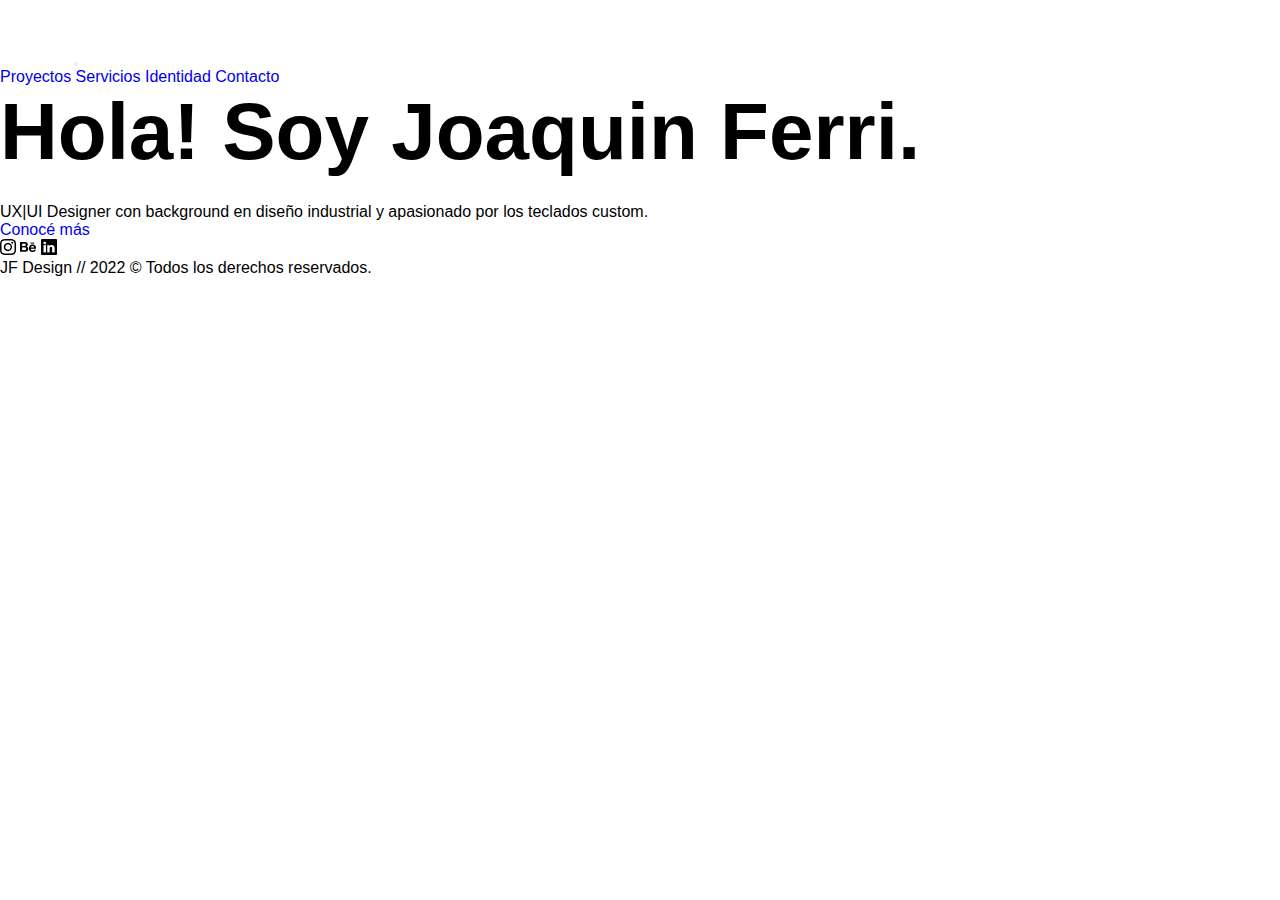
<file: index.html>
<!DOCTYPE html>
<html lang="en">
<head>
    <meta charset="UTF-8">
    <meta http-equiv="X-UA-Compatible" content="IE=edge">
    <meta name="viewport" content="width=device-width, initial-scale=1.0">
    <title>Bootstrap</title>
    <link href="https://cdn.jsdelivr.net/npm/bootstrap@5.2.0/dist/css/bootstrap.min.css" rel="stylesheet" integrity="sha384-gH2yIJqKdNHPEq0n4Mqa/HGKIhSkIHeL5AyhkYV8i59U5AR6csBvApHHNl/vI1Bx" crossorigin="anonymous">
    <link rel="stylesheet" href="./css/styles.css">
</head>


<body>

    
    <nav class="navbar navbar-expand-lg navbar-dark bg-dark">
        <div class="container-fluid">
          <a class="navbar-brand" href="#">
            <img src="./assets/logo_blanco.svg" alt="logo" width="70" height="64" class="d-inline-block align-text-top"></a>
          <button class="navbar-toggler" type="button" data-bs-toggle="collapse" data-bs-target="#navbarNavAltMarkup" aria-controls="navbarNavAltMarkup" aria-expanded="false" aria-label="Toggle navigation">
            <span class="navbar-toggler-icon"></span>
          </button>
          <div class="collapse navbar-collapse" id="navbarNavAltMarkup">
            <div class="navbar-nav">
              <a class="nav-link" href="./pages/proyectos.html">Proyectos</a>
              <a class="nav-link" href="#">Servicios</a>
              <a class="nav-link" href="#">Identidad</a>
              <a class="nav-link" href="./pages/contacto.html">Contacto</a>
            </div>
          </div>
        </div>
    </nav>

    <div class="container-fluid bg-success p-5">
        <div class="hero__contenido">
            <h1 class="hero__titulo">Hola! Soy Joaquin Ferri.</h1>
            <p class="hero__texto">UX|UI Designer con background en diseño industrial y apasionado por los teclados custom.</p>
            <a class="btn btn-light" href="./pages/proyectos.html"> Conocé más</a>
        </div>
    </div>


    <footer>
        <div class="container-fluid bg-primary p-5">
            <a href="https://www.instagram.com/joacoferri/"> <img src="./assets/bi_instagram.png" alt="icono instagram"></a> <!-- instagram -->
            <a href="https://www.behance.net/ferrijoaquin"> <img src="./assets/bi_behance.png" alt="icono behance"></a> <!-- behance -->
            <a href="https://www.linkedin.com/in/ferrijoaquin/"> <img src="./assets/bi_linkedin.png" alt="icono linkedin"></a> <!-- linkedin -->
            <p>JF Design // 2022 © Todos los derechos reservados.</p>
        </div>
    </footer>






<script src="https://cdn.jsdelivr.net/npm/bootstrap@5.2.0/dist/js/bootstrap.bundle.min.js" integrity="sha384-A3rJD856KowSb7dwlZdYEkO39Gagi7vIsF0jrRAoQmDKKtQBHUuLZ9AsSv4jD4Xa" crossorigin="anonymous"></script>
</body>
</html>
</file>
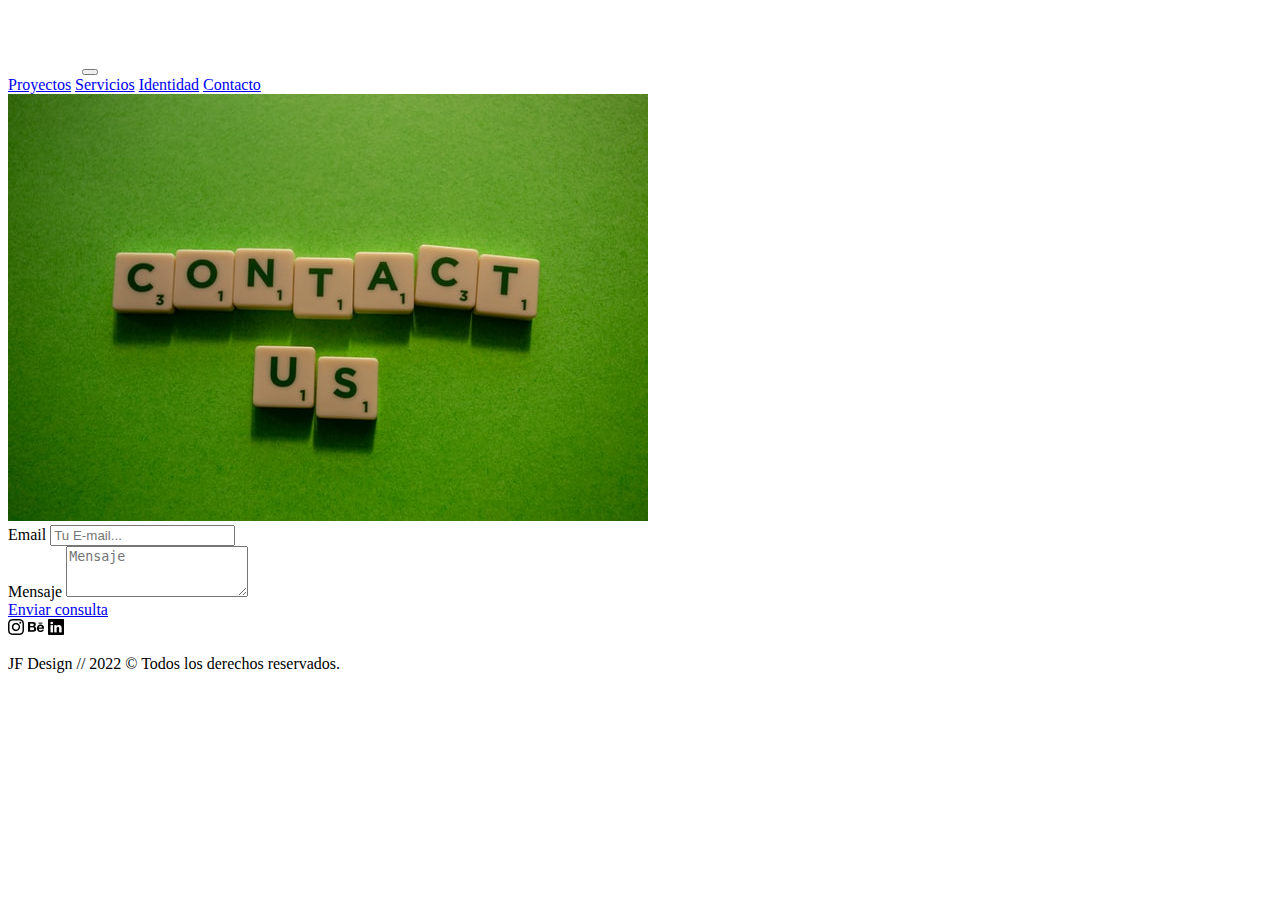
<file: pages/contacto.html>
<!DOCTYPE html>
<html lang="en">
<head>
    <meta charset="UTF-8">
    <meta http-equiv="X-UA-Compatible" content="IE=edge">
    <meta name="viewport" content="width=device-width, initial-scale=1.0">
    <title>Contacto</title>
    <link href="https://cdn.jsdelivr.net/npm/bootstrap@5.2.0/dist/css/bootstrap.min.css" rel="stylesheet" integrity="sha384-gH2yIJqKdNHPEq0n4Mqa/HGKIhSkIHeL5AyhkYV8i59U5AR6csBvApHHNl/vI1Bx" crossorigin="anonymous">
</head>


<body>
    
    
    
    <nav class="navbar navbar-expand-lg navbar-dark bg-dark">
        <div class="container-fluid">
          <a class="navbar-brand" href="../index.html">
            <img src="../assets/logo_blanco.svg" alt="logo" width="70" height="64" class="d-inline-block align-text-top"></a>
          <button class="navbar-toggler" type="button" data-bs-toggle="collapse" data-bs-target="#navbarNavAltMarkup" aria-controls="navbarNavAltMarkup" aria-expanded="false" aria-label="Toggle navigation">
            <span class="navbar-toggler-icon"></span>
          </button>
          <div class="collapse navbar-collapse" id="navbarNavAltMarkup">
            <div class="navbar-nav">
              <a class="nav-link" href="../pages/proyectos.html">Proyectos</a>
              <a class="nav-link" href="#">Servicios</a>
              <a class="nav-link" href="#">Identidad</a>
              <a class="nav-link active" aria-current="page" href="../pages/contacto.html">Contacto</a>
            </div>
          </div>
        </div>
      </nav>


        <div class="container-fluid bg-dark">
            
            <div class="d-flex justify-content-center bg-success">
                <img src="../assets/contacto.jpg" alt="contacto">
            </div>
            
            <div class="mb-3">
                <label for="formulario" class="form-label">Email</label>
                <input type="email" class="form-control" id="formulario" placeholder="Tu E-mail...">
            </div>
            <div class="mb-3">
                <label for="exampleFormControlTextarea1" class="form-label">Mensaje</label>
                <textarea class="form-control" id="exampleFormControlTextarea1" placeholder="Mensaje" rows="3"></textarea>
            </div>
            <div class="d-flex pb-5 justify-content-center">
                <a href="#" class="btn btn-light">Enviar consulta</a>
                
            </div>
        </div>  

        <footer>
            <div class="container-fluid bg-primary p-5">
                <a href="https://www.instagram.com/joacoferri/"> <img src="../assets/bi_instagram.png" alt="icono instagram"></a> <!-- instagram -->
                <a href="https://www.behance.net/ferrijoaquin"> <img src="../assets/bi_behance.png" alt="icono behance"></a> <!-- behance -->
                <a href="https://www.linkedin.com/in/ferrijoaquin/"> <img src="../assets/bi_linkedin.png" alt="icono linkedin"></a> <!-- linkedin -->
                <p>JF Design // 2022 © Todos los derechos reservados.</p>
            </div>
        </footer>

<script src="https://cdn.jsdelivr.net/npm/bootstrap@5.2.0/dist/js/bootstrap.bundle.min.js" integrity="sha384-A3rJD856KowSb7dwlZdYEkO39Gagi7vIsF0jrRAoQmDKKtQBHUuLZ9AsSv4jD4Xa" crossorigin="anonymous"></script>
</body>
</html>
</file>
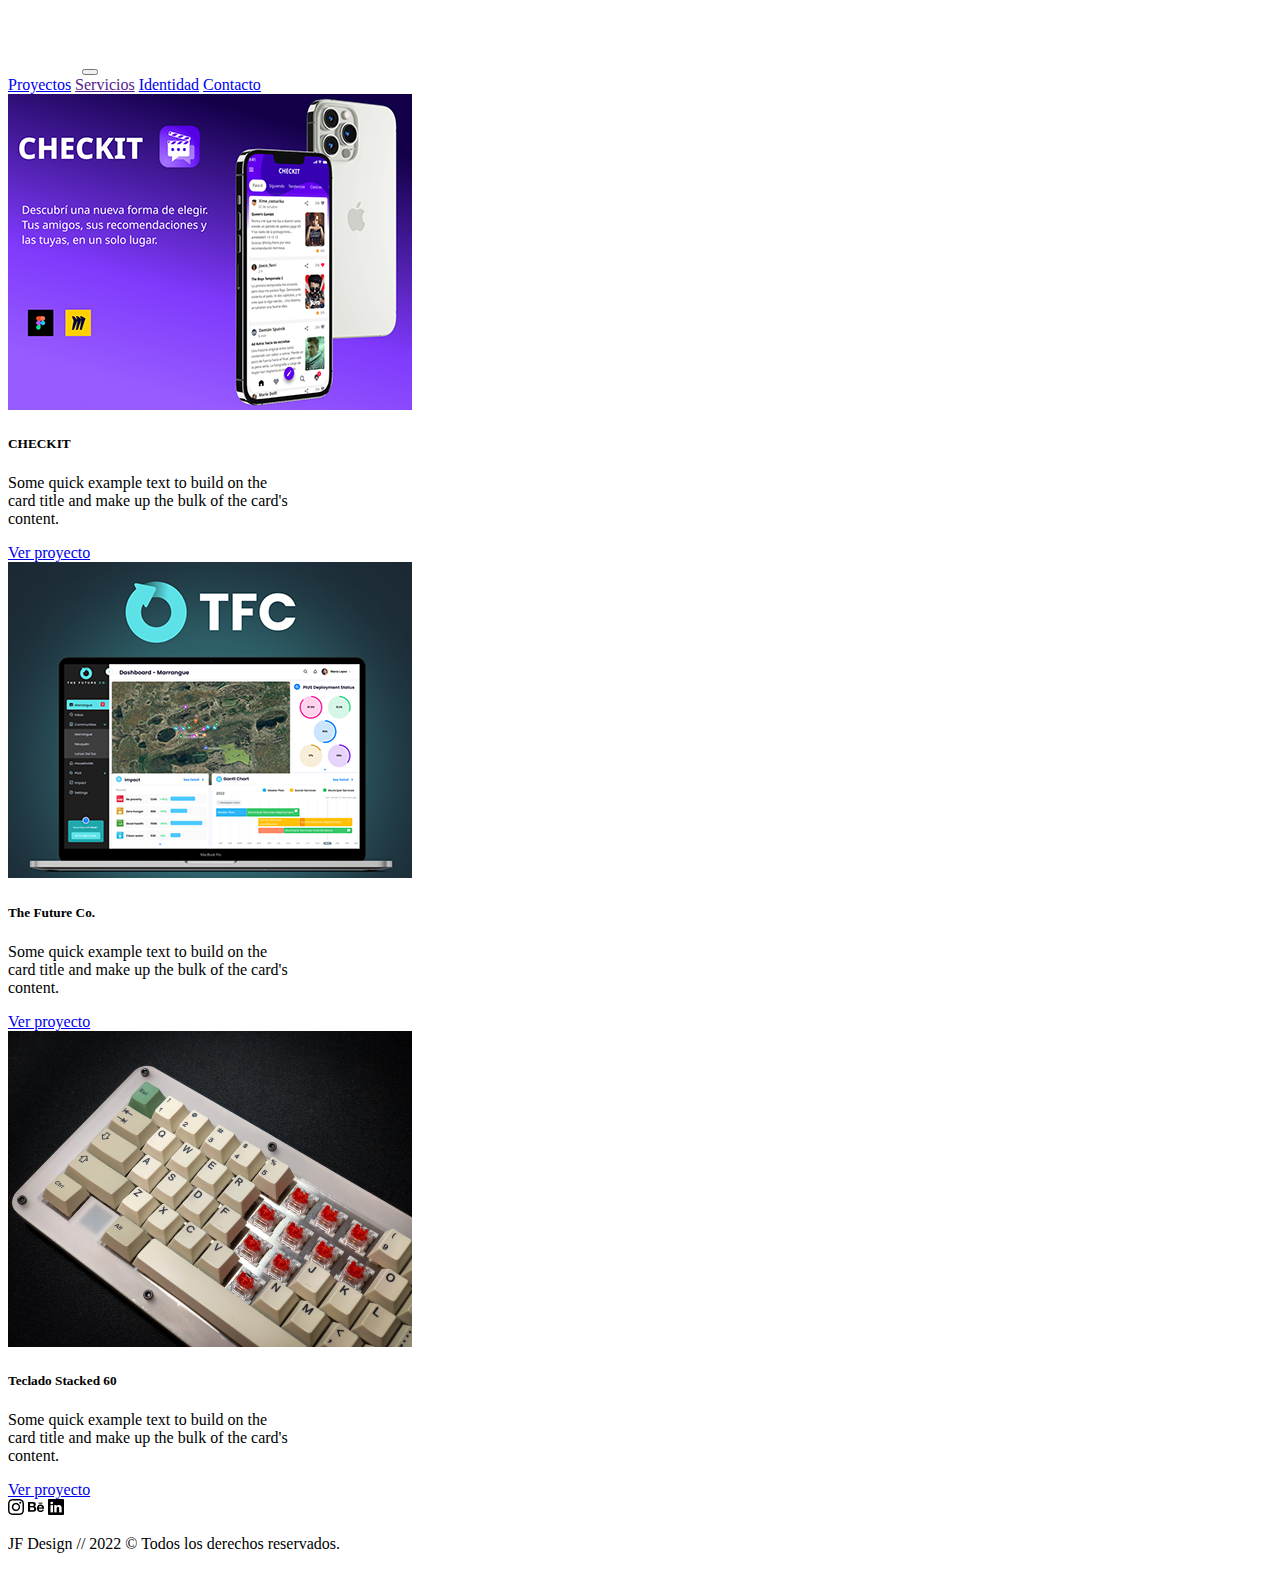
<file: pages/proyectos.html>
<!DOCTYPE html>
<html lang="en">
<head>
    <meta charset="UTF-8">
    <meta http-equiv="X-UA-Compatible" content="IE=edge">
    <meta name="viewport" content="width=device-width, initial-scale=1.0">
    <title>Proyectos</title>
    <link href="https://cdn.jsdelivr.net/npm/bootstrap@5.2.0/dist/css/bootstrap.min.css" rel="stylesheet" integrity="sha384-gH2yIJqKdNHPEq0n4Mqa/HGKIhSkIHeL5AyhkYV8i59U5AR6csBvApHHNl/vI1Bx" crossorigin="anonymous">
</head>


<body>
    
    
    
    <nav class="navbar navbar-expand-lg navbar-dark bg-dark">
        <div class="container-fluid">
          <a class="navbar-brand" href="../index.html">
            <img src="../assets/logo_blanco.svg" alt="logo" width="70" height="64" class="d-inline-block align-text-top"></a>
          <button class="navbar-toggler" type="button" data-bs-toggle="collapse" data-bs-target="#navbarNavAltMarkup" aria-controls="navbarNavAltMarkup" aria-expanded="false" aria-label="Toggle navigation">
            <span class="navbar-toggler-icon"></span>
          </button>
          <div class="collapse navbar-collapse" id="navbarNavAltMarkup">
            <div class="navbar-nav">
              <a class="nav-link active" aria-current="page" href="../pages/proyectos.html">Proyectos</a>
              <a class="nav-link" href="">Servicios</a>
              <a class="nav-link" href="#">Identidad</a>
              <a class="nav-link" href="../pages/contacto.html">Contacto</a>
            </div>
          </div>
        </div>
      </nav>

      
      <div class="container-fluid bg-success py-5 ">
        
        <div class="row d-flex justify-content-evenly">


          <div class="card text-bg-dark" style="width: 18rem;">
            <img src="../assets/chekit_thumb 1.png" class="card-img-top" alt="chekit">
            <div class="card-body">
              <h5 class="card-title">CHECKIT</h5>
              <p class="card-text">Some quick example text to build on the card title and make up the bulk of the card's content.</p>
              <a href="#" class="btn btn-light">Ver proyecto</a>
            </div>
          </div>

          <div class="card text-bg-dark" style="width: 18rem;">
            <img src="../assets/tfc_thumb 1.png" class="card-img-top" alt="The Future Co.">
            <div class="card-body">
              <h5 class="card-title">The Future Co.</h5>
              <p class="card-text">Some quick example text to build on the card title and make up the bulk of the card's content.</p>
              <a href="#" class="btn btn-light">Ver proyecto</a>
            </div>
          </div>

          <div class="card text-bg-dark" style="width: 18rem;">
            <img src="../assets/keeb_thumb 1.png" class="card-img-top" alt="teclado">
            <div class="card-body">
              <h5 class="card-title">Teclado Stacked 60</h5>
              <p class="card-text">Some quick example text to build on the card title and make up the bulk of the card's content.</p>
              <a href="#" class="btn btn-light">Ver proyecto</a>
            </div>
          </div>


        </div>
      </div>

      <footer>
        <div class="container-fluid bg-primary p-5">
            <a href="https://www.instagram.com/joacoferri/"> <img src="../assets/bi_instagram.png" alt="icono instagram"></a> <!-- instagram -->
            <a href="https://www.behance.net/ferrijoaquin"> <img src="../assets/bi_behance.png" alt="icono behance"></a> <!-- behance -->
            <a href="https://www.linkedin.com/in/ferrijoaquin/"> <img src="../assets/bi_linkedin.png" alt="icono linkedin"></a> <!-- linkedin -->
            <p>JF Design // 2022 © Todos los derechos reservados.</p>
        </div>
    </footer>
    
<script src="https://cdn.jsdelivr.net/npm/bootstrap@5.2.0/dist/js/bootstrap.bundle.min.js" integrity="sha384-A3rJD856KowSb7dwlZdYEkO39Gagi7vIsF0jrRAoQmDKKtQBHUuLZ9AsSv4jD4Xa" crossorigin="anonymous"></script>
</body>
</html>
</file>
<file: css/styles.css>
* {
    margin: 0;
    padding: 0;
    box-sizing: border-box;
    list-style-type: none;
    text-decoration: none;
    font-family: 'Space Grotesk', sans-serif;
}

.navbar {
    align-items: center;
    position: relative;
    animation-name: navSlide;
    animation-duration: 2s;
}

@keyframes navSlide {
    0%   {opacity: 0%; left:0px; top:-900px;}
  100% {opacity: 100%; left:0px; top:0px;}
}

.hero__contenido {
    display: flex;
    flex-direction: column;
    position: relative;
    animation-name: tituloSlide;
    animation-duration: 2s;
    
}

.hero__titulo {
    font-size: 5rem;
    margin-bottom: 25px;
    
}

@keyframes tituloSlide {
    0%   {opacity: 0%; left:-900px; top:0px;}
  100% {opacity: 100%; left:0px; top:0px;}
}
</file>
